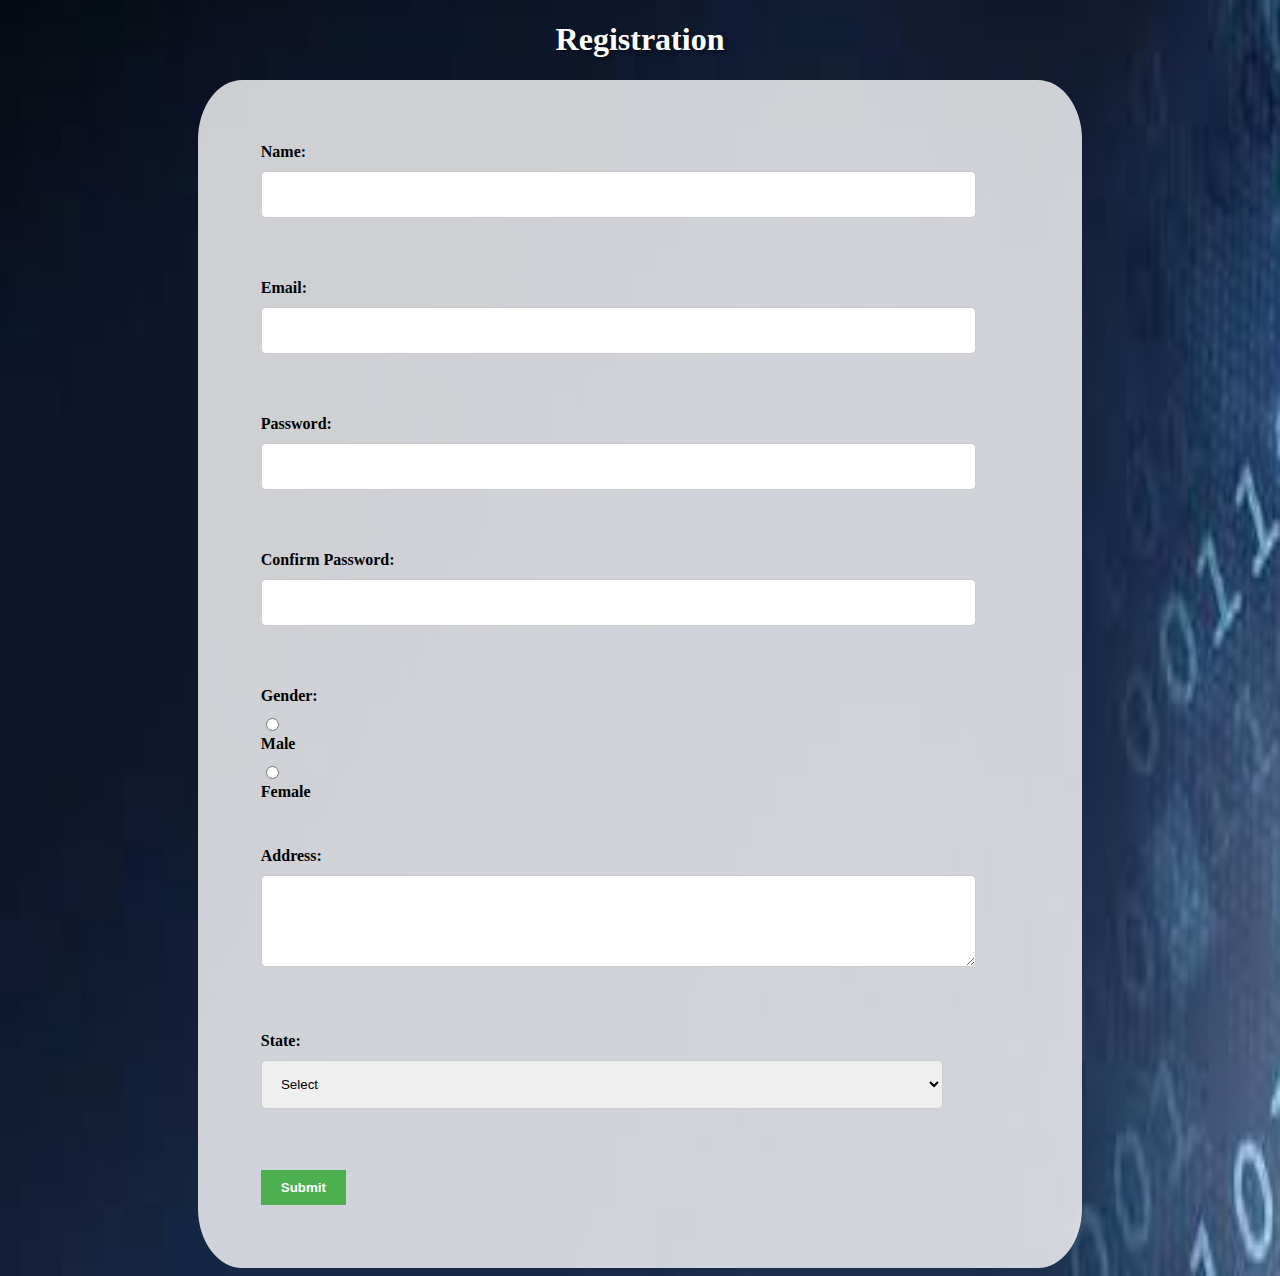
<file: index.html>
<!DOCTYPE html>
<html>
<head>
  <link rel="stylesheet" href="style.css">
  <title>Registration</title>
</head>
<body>
  <h1>Registration</h1>
  <form action="login.html">
    <label for="name">Name:</label>
    <input type="text" id="name" name="name" required>

    <label for="email">Email:</label>
    <input type="email" id="email" name="email" required>

    <label for="password">Password:</label>
    <input type="password" id="password" name="password" required>

    <label for="confirm_password">Confirm Password:</label>
    <input type="password" id="confirm_password" name="confirm_password" required>

    <label for="gender">Gender:</label>
    <input type="radio" id="male" name="gender" value="male" required>
    <label for="male">Male</label>
    <input type="radio" id="female" name="gender" value="female">
    <label for="female">Female</label><br><br>

    <label for="address">Address:</label>
    <textarea id="address" name="address" rows="4" cols="30" required></textarea>

    <label for="state">State:</label>
    <select id="state" name="state" required>
      <option value=""> Select</option>
      <option value="Telangana">Telangana</option>
      <option value="AP">Andhra Pradesh</option>
      <option value="Delhi">Delhi</option>
    </select>

    <input type="submit" value="Submit">
  </form>

</body>
</html>
</file>
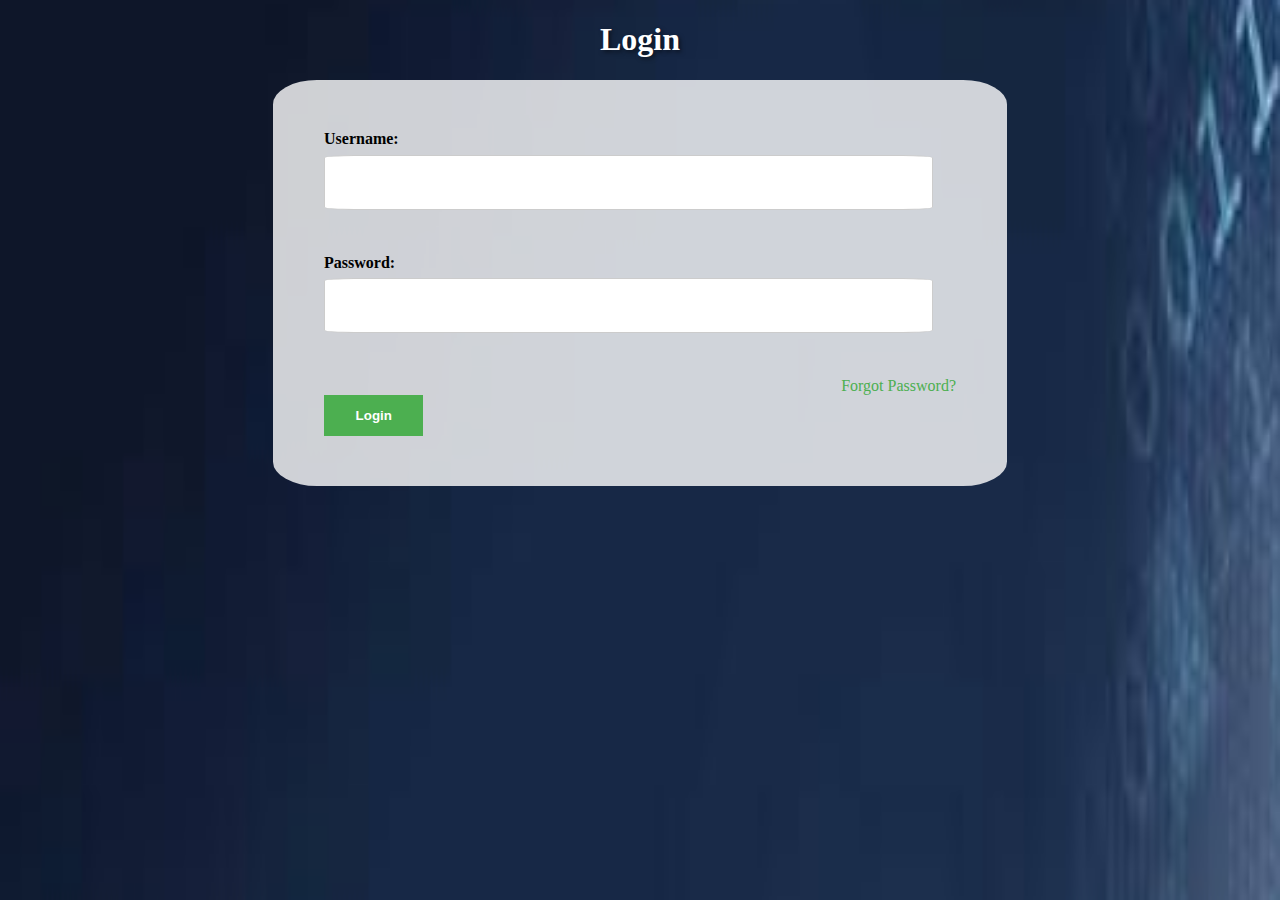
<file: login.html>
<!DOCTYPE html>
<html>
<head>
  <meta charset="UTF-8">
  <meta name="viewport" content="width=device-width, initial-scale=1">
   <link rel="stylesheet" href="style1.css">
  <title>Login</title>
</head>
<body>
 <h1>Login</h1>
  <form action="wiki.html">
    <label for="username">Username:</label>
    <input type="text" id="username" name="username" required>

    <label for="password">Password:</label>
    <input type="password" id="password" name="password" required>
    
    <a href="forgot_password.html">Forgot Password?</a>
    <input type="submit" value="Login">
  </form>
</body>
</html>
</file>
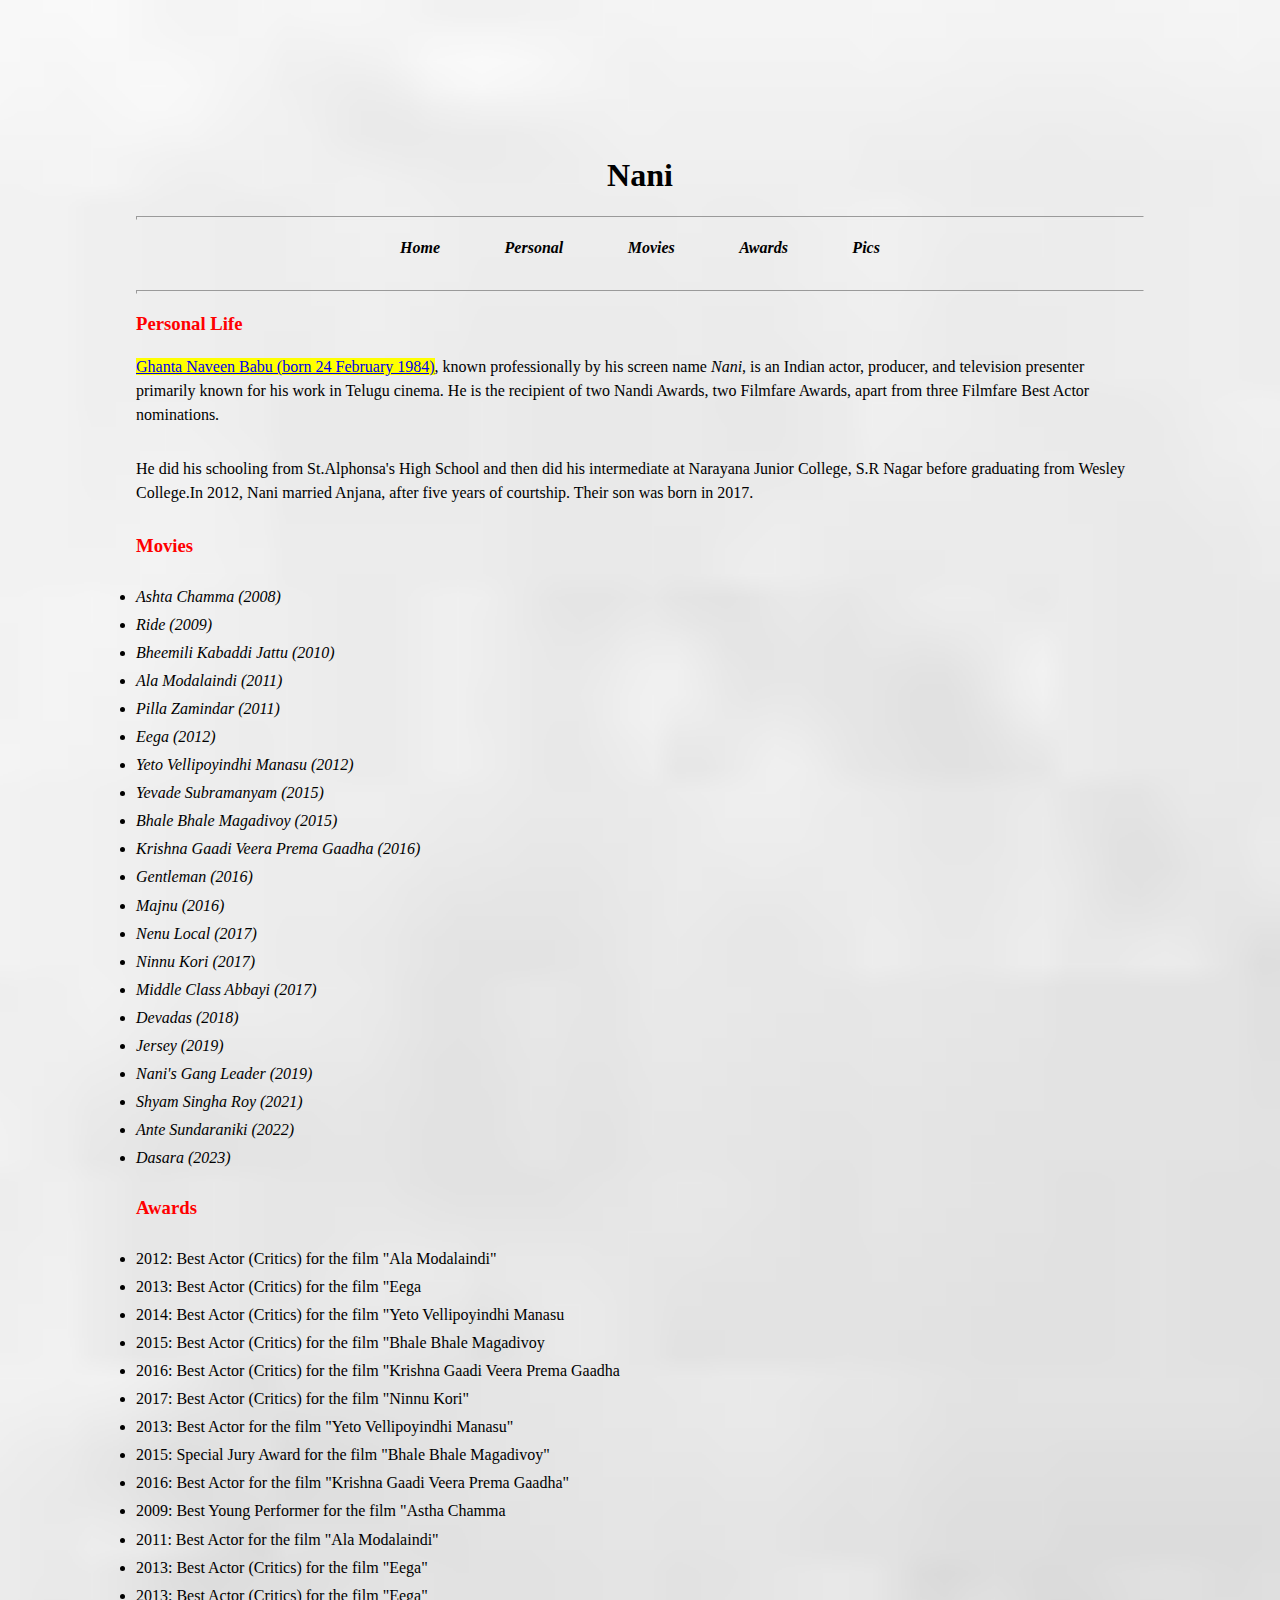
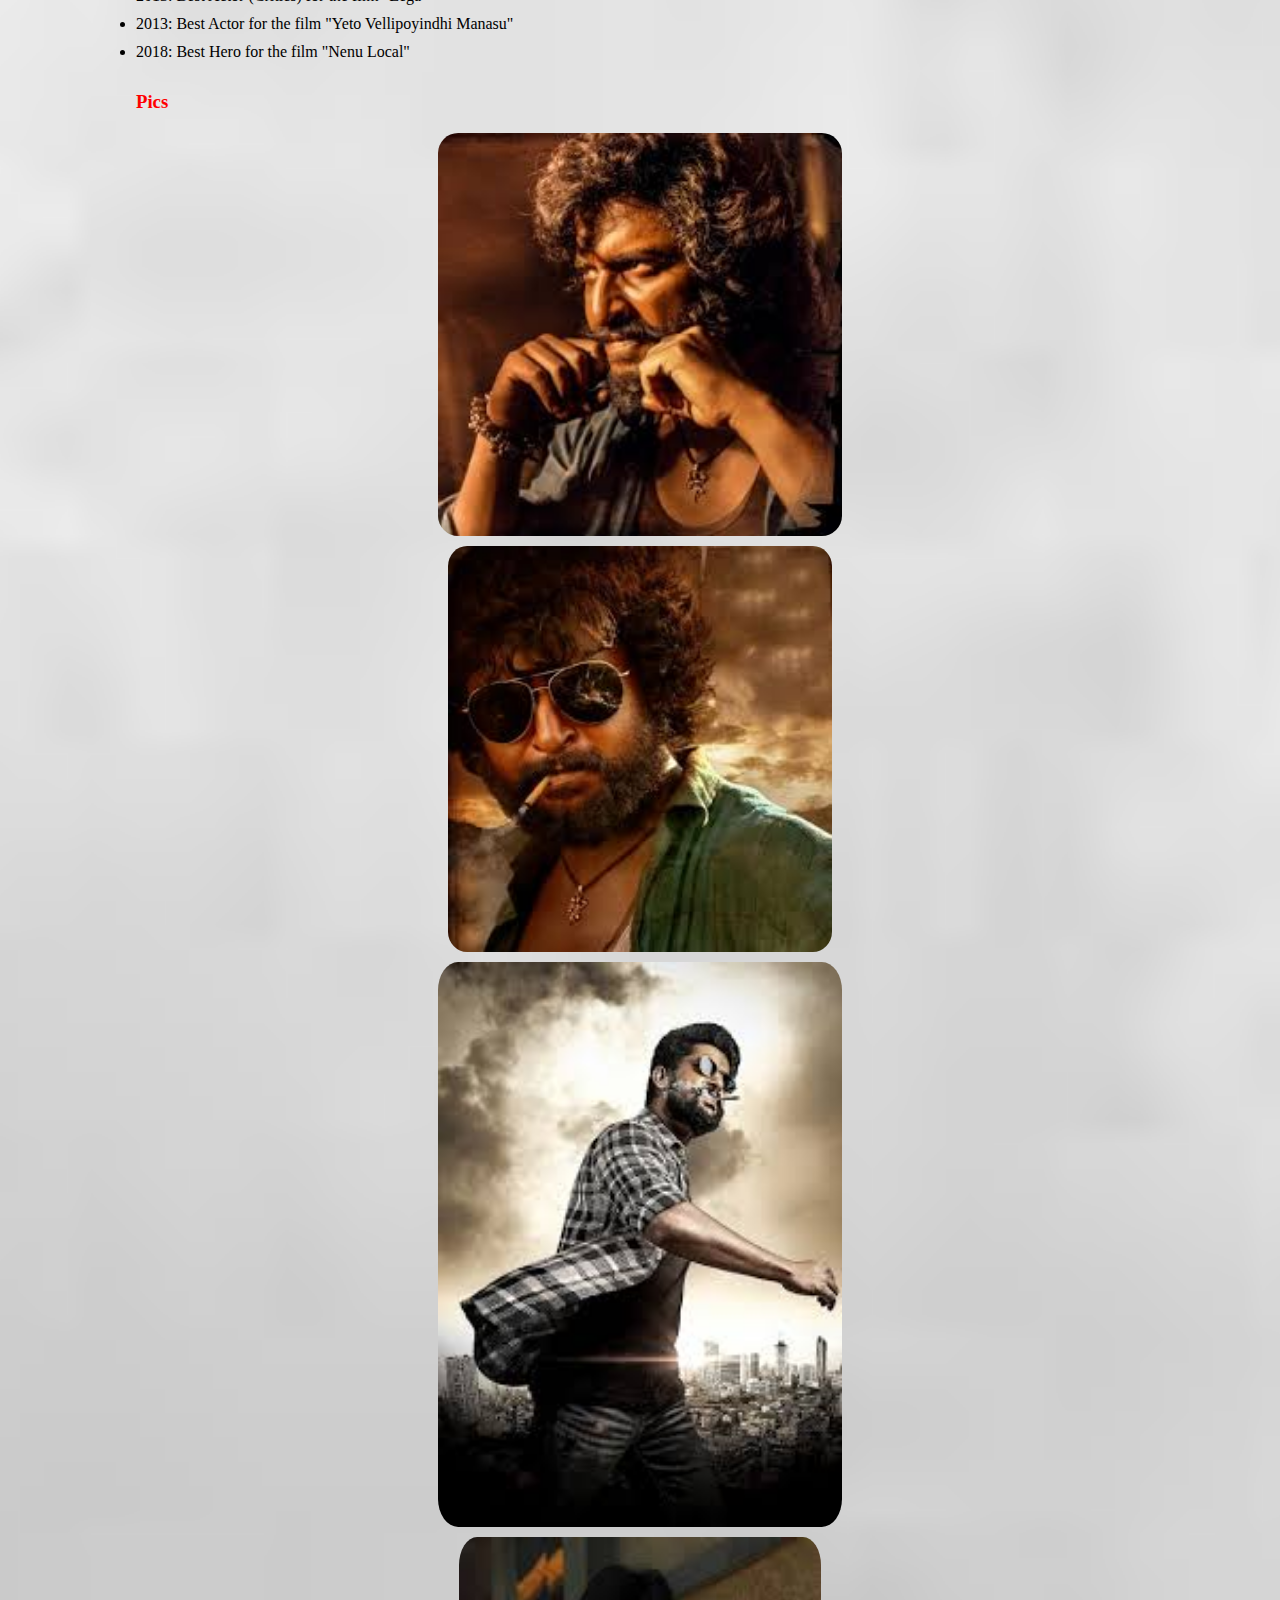
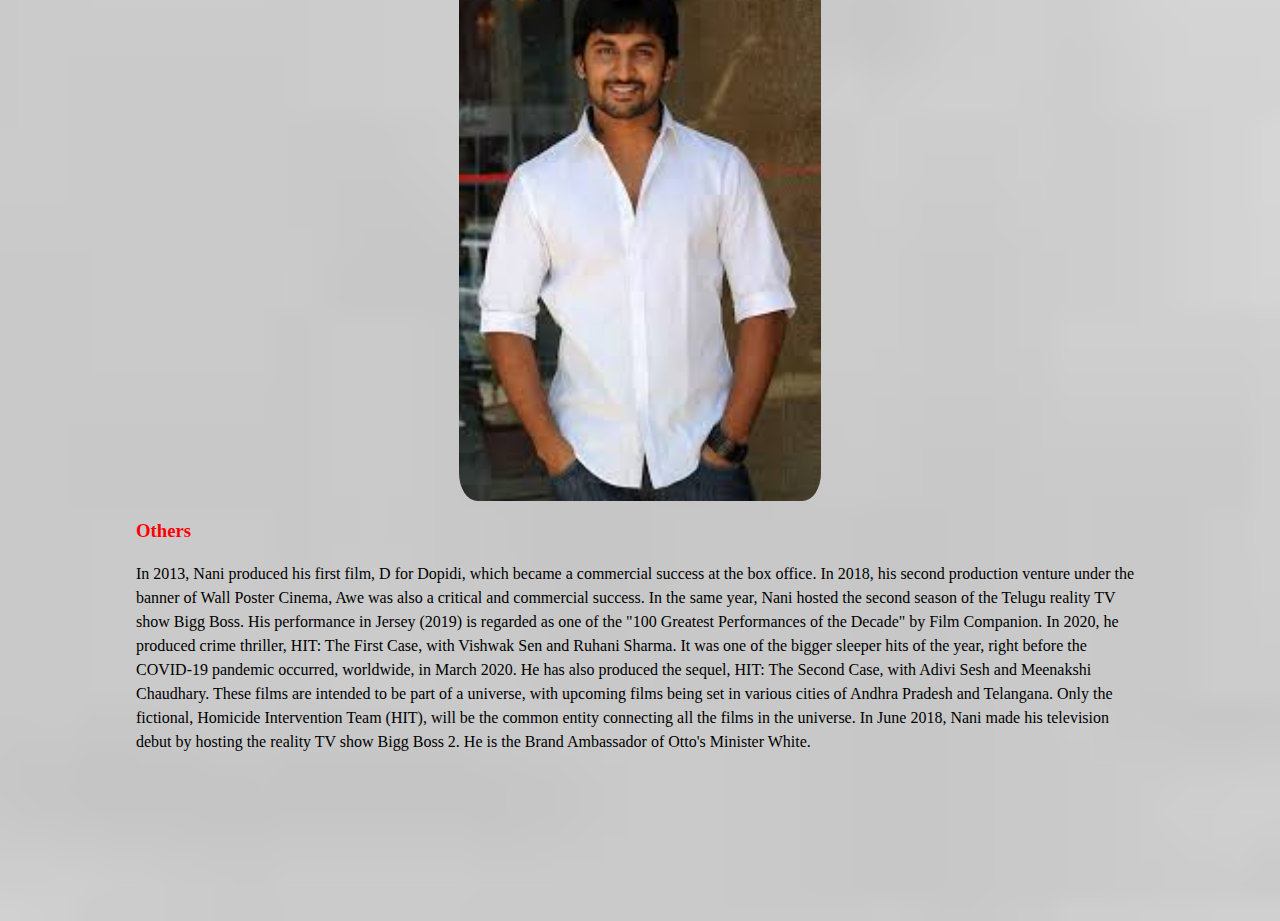
<file: wiki.html>
<!DOCTYPE html>
<html>
<head>
  <meta charset="UTF-8">
  <meta name="viewport" content="width=device-width, initial-scale=1">
   <link rel="stylesheet" href="style2.css">
  <title>HTML</title>
</head>
<body>
  <h1 align="center">Nani</h1>
  <hr size="4"/>
<nav>
  <p align="center"><i>
  <a href="#home">Home</a>
  <a href="#personal">Personal</a>
  <a href="#movies">Movies</a>
  <a href="#awards">Awards</a>
  <a href="#pics">Pics</a></i>
  </p>
</nav>
<hr size="4"/>
<section>
<h3 id="personal"><b>Personal Life</b></h3>
<p>
  <mark><a href="https://en.m.wikipedia.org/wiki/Nani_(actor)">Ghanta Naveen Babu (born 24 February 1984)</a></mark>, known professionally by his screen name <i>Nani</i>, is an Indian actor, producer, and television presenter primarily known for his work in Telugu cinema. He is the recipient of two Nandi Awards, two Filmfare Awards, apart from three Filmfare Best Actor nominations.
</p>
 <p>
  He did his schooling from St.Alphonsa's High School and then did his intermediate at Narayana Junior College, S.R Nagar before graduating from Wesley College.In 2012, Nani married Anjana, after five years of courtship. Their son was born in 2017.
  </p>
</section>
<section>
  <h3 id="movies">Movies</h3>
  <p><em>
    <ul>
    <li>Ashta Chamma (2008)</li>
    <li>Ride (2009)</li>
    <li>Bheemili Kabaddi Jattu (2010)</li>
    <li>Ala Modalaindi (2011)</li>
    <li>Pilla Zamindar (2011)</li>
    <li>Eega (2012)</li>
    <li>Yeto Vellipoyindhi Manasu (2012)</li>
    <li>Yevade Subramanyam (2015)</li>
    <li>Bhale Bhale Magadivoy (2015)</li>
    <li>Krishna Gaadi Veera Prema Gaadha (2016)</li>
    <li>Gentleman (2016)</li>
    <li>Majnu (2016)</li>
    <li>Nenu Local (2017)</li>
    <li>Ninnu Kori (2017)</li>
    <li>Middle Class Abbayi (2017)</li>
    <li>Devadas (2018)</li>
    <li>Jersey (2019)</li>
    <li>Nani's Gang Leader (2019)</li>
    <li>Shyam Singha Roy (2021)</li>
    <li>Ante Sundaraniki (2022)</li>
    <li>Dasara (2023)</li>
    </ul></em>
  </p>
</section>
<section>
  <h3 id="awards">Awards</h3>
  <p>
  <ul>
<li>2012: Best Actor (Critics) for the film "Ala Modalaindi"</li>
<li>2013: Best Actor (Critics) for the film "Eega</li>
<li>2014: Best Actor (Critics) for the film "Yeto Vellipoyindhi Manasu</li>
<li>2015: Best Actor (Critics) for the film "Bhale Bhale Magadivoy</li>
<li>2016: Best Actor (Critics) for the film "Krishna Gaadi Veera Prema Gaadha</li>
<li>2017: Best Actor (Critics) for the film "Ninnu Kori"</li>
<li>2013: Best Actor for the film "Yeto Vellipoyindhi Manasu"</li>
<li>2015: Special Jury Award for the film "Bhale Bhale Magadivoy"</li>
<li>2016: Best Actor for the film "Krishna Gaadi Veera Prema Gaadha"</li>
<li>2009: Best Young Performer for the film "Astha Chamma</li>
<li>2011: Best Actor for the film "Ala Modalaindi"</li>
<li>2013: Best Actor (Critics) for the film "Eega"</li>
<li>2013: Best Actor (Critics) for the film "Eega"</li>
<li>2013: Best Actor for the film "Yeto Vellipoyindhi Manasu"</li>
<li>2018: Best Hero for the film "Nenu Local"</li>
  </ul>
  </p>
</section>
<section>
  <h3 id="pics">Pics</h3>
  <a href="https://www.google.com/search?client=ms-android-samsung-ga-rev1&sxsrf=APwXEddTz_i6Z85AFHLqdtMkv0jVA00mAg:1685786174057&q=nani+images&tbm=isch&sa=X&ved=2ahUKEwitocnw6qb_AhX4XWwGHXABDc8Q0pQJegQIExAB&biw=412&bih=789&dpr=2.63" ><img src="download (1).jpeg" width="40%" alt="Nani"/></a>
  <img src="images (2).jpeg" width="38%" alt="Nani"/>
  <img src="images (1).jpeg" width="40%" alt="Nani"/>
  <img src="download.jpeg" width="36%" alt="Nani"/>
 
</section>
<section>
  <h3>Others</h3>
  <p>
    In 2013, Nani produced his first film, D for Dopidi, which became a commercial success at the box office. In 2018, his second production venture under the banner of Wall Poster Cinema, Awe was also a critical and commercial success. In the same year, Nani hosted the second season of the Telugu reality TV show Bigg Boss. His performance in Jersey (2019) is regarded as one of the "100 Greatest Performances of the Decade" by Film Companion.
    In 2020, he produced crime thriller, HIT: The First Case, with Vishwak Sen and Ruhani Sharma. It was one of the bigger sleeper hits of the year, right before the COVID-19 pandemic occurred, worldwide, in March 2020. He has also produced the sequel, HIT: The Second Case, with Adivi Sesh and Meenakshi Chaudhary. These films are intended to be part of a universe, with upcoming films being set in various cities of Andhra Pradesh and Telangana. Only the fictional, Homicide Intervention Team (HIT), will be the common entity connecting all the films in the universe.

    In June 2018, Nani made his television debut by hosting the reality TV show Bigg Boss 2. He is the Brand Ambassador of Otto's Minister White.
  </p>
</section>
</body>
</html>
</file>
<file: style.css>
html {
  background-image: url("image.jpeg");
  background-size: 100% 250%;
  background-repeat: no-repeat;
  background-position: center;
}

h1 {
  text-align: center;
  color: #fff;
  text-shadow: 2px 2px 4px rgba(0, 0, 0, 0.5);
}

form {
  width: 60%;
  margin: 0 auto;
  padding: 5%;
  background-color: rgba(255, 255, 255, 0.8);
  border-radius: 5%;
}

label {
  display: block;
  font-weight: bold;
  margin-bottom: 10px;
}

input[type="text"],
input[type="email"],
input[type="password"],
textarea,
select {
  width: 90%;
  padding: 2%;
  margin-bottom: 8%;
  border: 1px solid #ccc;
  border-radius: 5px;
}

input[type="submit"] {
  background-color: #4caf50;
  color: #fff;
  border: none;
  padding: 10px 20px;
  font-weight: bold;
  cursor: pointer;
}

input[type="submit"]:hover {
  background-color: #45a049;
}

input[type="radio"],
input[type="checkbox"] {
  margin-right: 100%;
}

textarea {
  resize: vertical;
}
</file>
<file: style1.css>
html{
  background-image: url("image.jpeg");
  background-size: 100% 1000%;
  background-repeat: no-repeat;
  background-position: center;
}

h1 {
  text-align: center;
  color: #fff;
  text-shadow: 2px 2px 4px rgba(0, 0, 0, 0.5);
}

form {
  width: 50%;
  margin: 0 auto;
  padding: 4%;
  background-color: rgba(255, 255, 255, 0.8);
  border-radius: 6%;
}

label {
  display: block;
  font-weight: bold;
  margin-bottom: 1%;
}

input[type="text"],
input[type="password"] {
  width: 90%;
  padding: 3%;
  margin-bottom: 7%;
  border: 1px solid #ccc;
  border-radius: 5%;
}

a {
  display: block;
  text-align: right;
  color: #4caf50;
  text-decoration: none;
}

input[type="submit"] {
  background-color: #4caf50;
  color: #fff;
  border: none;
  padding: 2% 5%;
  font-weight: bold;
  cursor: pointer;
}

input[type="submit"]:hover {
  background-color: #45a049;
}
</file>
<file: style2.css>
body {
  background-image: url("image1.jpeg");
  background-size: cover;
  background-position: center;
  background-repeat: no-repeat;
}

body {
  padding: 10%;
}

h1 {
  text-align: center;
}

nav {
  text-align: center;
}

nav a {
  margin: 3%;
  text-decoration: none;
  color: #000;
  font-weight: bold;
}

nav a:hover {
  color: #ff0000;
}

section {
  margin-bottom: 1%;
}

h3 {
  color: #ff0000;
  margin-bottom: 2%;
}

p {
  line-height: 1.5;
  margin-bottom: 3%;
}

ul {
  list-style: disc;
  padding: 0;
  margin: 0;
}

ul li {
  margin-bottom: 1%;
}

img {
  display: block;
  margin: 1% auto;
  border-radius: 5%;
}
</file>
